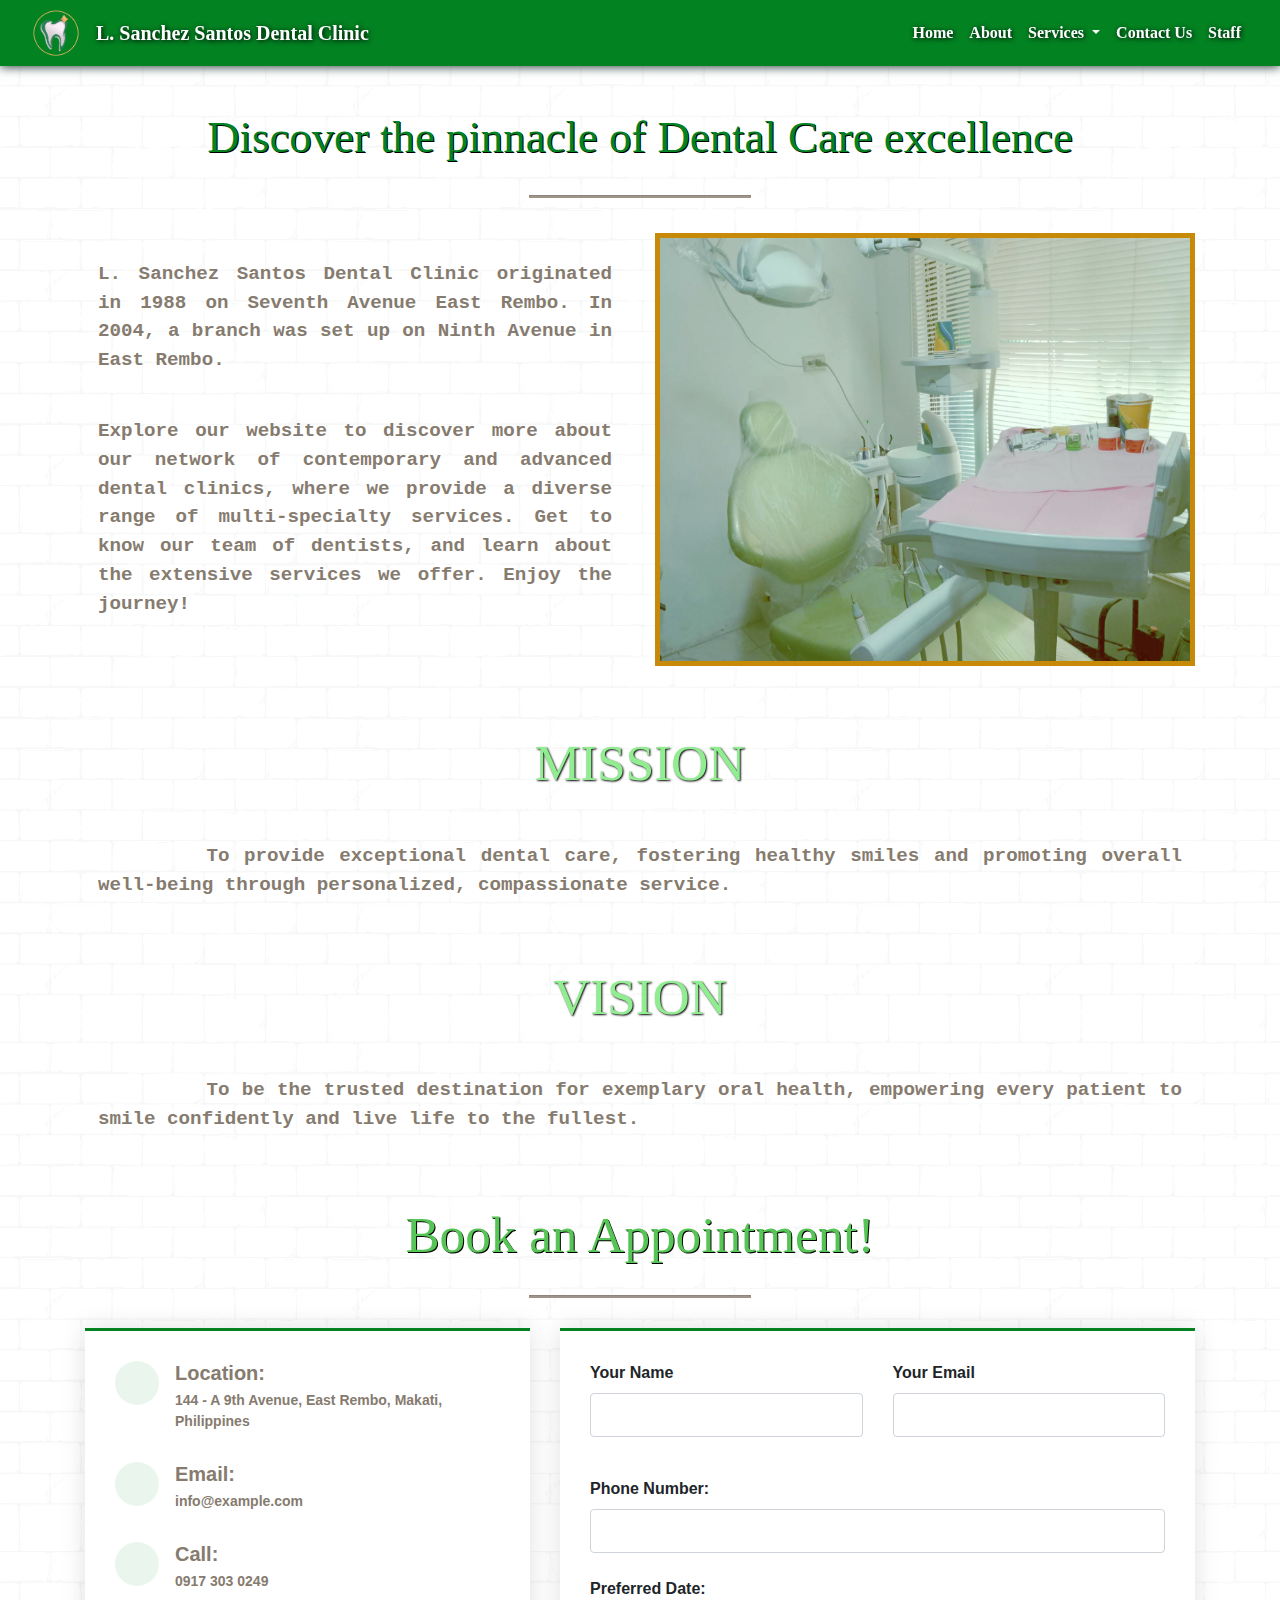
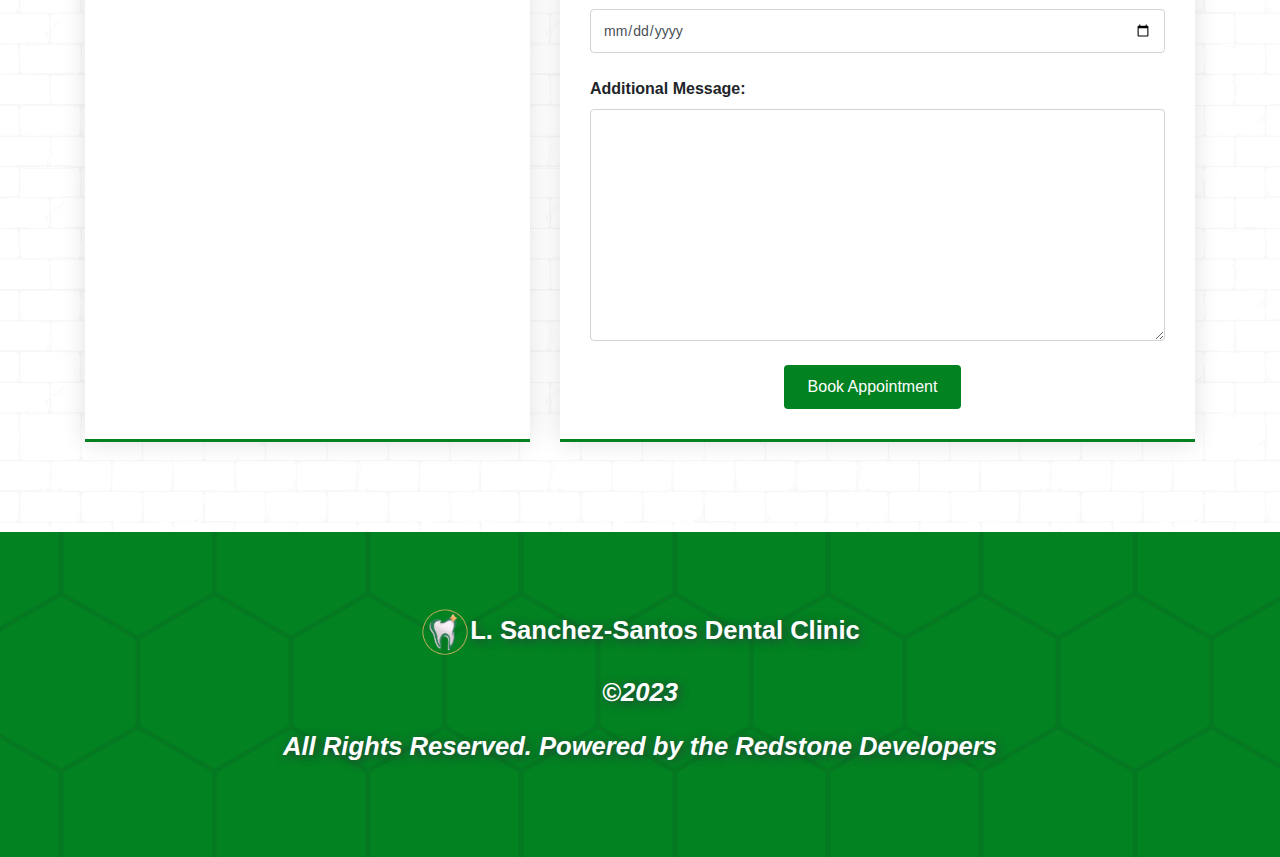
<file: about.html>
<!doctype html>
<html lang="en">

<head>

  <meta charset="utf-8">
  <meta http-equiv="X-UA-Compatible" content="IE=edge">
  <meta name="viewport" content="width=device-width, initial-scale=1.0">
  <title>L. Sanchez Santos Dental Clinic</title>
  <link rel="icon" type="image/x-icon" href="images/logo.png">
  <link rel="stylesheet" href="https://stackpath.bootstrapcdn.com/bootstrap/4.3.1/css/bootstrap.min.css"
  integrity="sha384-ggOyR0iXCbMQv3Xipma34MD+dH/1fQ784/j6cY/iJTQUOhcWr7x9JvoRxT2MZw1T" crossorigin="anonymous">
  <link rel="stylesheet" href="mystyle.css">    

</head>

<body>

    <!-- navbar -->
  <div class="wrapper">
    <section class="hero">
      <header>
        <nav class="navbar navbar-expand-lg navbar-light bg-light fixed-top">
          <div class="container-fluid">
            <img id="header-img" src="images/logo.png" height=50 width=50 style="float: left">
            <a class="navbar-brand" href="index.html">L. Sanchez Santos Dental Clinic</a>
            <button class="navbar-toggler navbar-toggler-right" type="button" data-toggle="collapse"
              data-target="#headerNav" aria-controls="headerNav" aria-expanded="false" aria-label="Toggle navigation">
              <span class="navbar-toggler-icon"></span>
            </button>
            <div id="headerNav" class="collapse navbar-collapse justify-content-end">
              <ul class="navbar-nav">
                <li class="nav-item active">
                  <a class="nav-link" href="index.html">
                    <span class="sr-only">(current)</span>Home</a>
                </li>
                <li class="nav-item">
                  <a class="nav-link" href="about.html">
                    About
                  </a>
                </li>
                <li class="nav-item dropdown">
                  <a class="nav-link dropdown-toggle" href="#" role="button" data-toggle="dropdown"
                    aria-expanded="false">
                    Services
                  </a>
                  <div class="dropdown-menu" aria-labelledby="navbarDropdown">
                    <a class="dropdown-item" href="digital xray.html">Digital Xray</a>
                    <a class="dropdown-item" href="oral prophylaxis.html">Oral Prophylaxis</a>
                    <a class="dropdown-item" href="orthodontics.html">Orthodontics</a>
                    <a class="dropdown-item" href="tooth extraction.html">Tooth Extraction</a>
                    <a class="dropdown-item" href="tooth restoration.html">Tooth Restoration</a>
                    <a class="dropdown-item" href="wisdom tooth extraction.html">Wisdom Tooth
                      Extraction</a>
                  </div>
                </li>
                <li class="nav-item">
                  <a class="nav-link" href="contact.html">
                    Contact Us
                  </a>
                </li>

                <li class="nav-item">
                  <a class="nav-link" href="staff.html">
                    Staff
                  </a>
                </li>
              </ul>
            </div>
          </div>
        </nav>
      </header>
    </section>
  </div>


    <section id="about" class="about">
        <div class="container">
            <div class="section-title">
                <h1 class="about-us" style="margin-top: 10%;">Discover the pinnacle of Dental Care excellence</h1>
                <hr class="hr1">
            </div>
            <div class="row">
                <div class="col-lg-6 order-1 order-lg-2">
                    <img src="images/visit-us/VI1(1).png" class="img-fluid"
                        style="margin-top: 15px; border: 5px solid #c78a08;">
                </div>
                <div class="col-lg-6 pt-4 pt-lg-0 order-2 order-lg-1 content">
                    <p class="about-caption">
                        <b>L. Sanchez Santos Dental Clinic</b> originated in 1988 on Seventh Avenue East Rembo. In
                        2004, a branch was set up on Ninth Avenue in East Rembo.
                    </p>
                    <p class="about-caption">
                        Explore our website to discover more about our network of contemporary
                        and advanced dental clinics, where we provide a diverse range of multi-specialty services.
                        Get to know our team of dentists, and learn about the extensive services we offer. Enjoy the
                        journey!
                    </p>
                </div>
            </div>
        </div>
    </section>

    <div class="container">
        <div class="mission">
            <h1>MISSION</h1>
            <p>To provide exceptional dental care, fostering healthy smiles and promoting overall well-being through
                personalized, compassionate service.</p>
        </div>
        <div class="vision">
            <h1>VISION</h1>
            <p>To be the trusted destination for exemplary oral health, empowering every patient to smile confidently
                and live life to the fullest.</p>
        </div>
    </div>

    <!-- appointment -->
    <section id="contact" class="contact">
        <div class="container">
            <div class="appointment-title">
                <h1 id="book-appointment"
                    style="font-size: 4vw; color: rgb(86, 197, 86); text-shadow: 1px 1px  black; text-align: center; margin-bottom: 30px; font-family: Georgia, 'Times New Roman', Times, serif;">
                    Book an Appointment!</h1>
                <hr class="hr2">
            </div>
            <div class="row">
                <div class="col-lg-5 d-flex align-items-stretch">
                    <div class="info">
                        <div class="address">
                            <i class="bi bi-geo-alt"></i>
                            <h4>Location:</h4>
                            <p>144 - A 9th Avenue, East Rembo, Makati, Philippines</p>
                        </div>
                        <div class="email">
                            <i class="bi bi-envelope"></i>
                            <h4>Email:</h4>
                            <p>info@example.com</p>
                        </div>
                        <div class="phone">
                            <i class="bi bi-phone"></i>
                            <h4>Call:</h4>
                            <p>0917 303 0249</p>
                        </div>
                        <iframe
                            src="https://www.google.com/maps/embed/v1/place?q=L.+Sanchez+Santos,+9th+Avenue,+Taguig,+Metro+Manila,+Philippines&key=AIzaSyBFw0Qbyq9zTFTd-tUY6dZWTgaQzuU17R8"
                            frameborder="0" style="border:0; width: 100%; height: 290px;" allowfullscreen></iframe>
                    </div>
                </div>
                <div class="col-lg-7 mt-5 mt-lg-0 d-flex align-items-stretch" id="input-section">
                    <form action="forms/contact.php" method="post" role="form" class="php-email-form">
                        <div class="row">
                            <div class="form-group col-md-6">
                                <label for="name">Your Name</label>
                                <input type="text" name="name" class="form-control" id="name" required>
                            </div>
                            <div class="form-group col-md-6 mt-3 mt-md-0">
                                <label for="name">Your Email</label>
                                <input type="email" class="form-control" name="email" id="email" required>
                            </div>
                        </div>
                        <div class="form-group mt-3">
                            <label for="name">Phone Number:</label>
                            <input type="text" class="form-control" name="subject" id="subject" required>
                        </div>
                        <div class="form-group mt-3">
                            <label for="date">Preferred Date:</label>
                            <input type="date" class="form-control" id="date" name="date" required>
                        </div>
                        <div class="form-group mt-3">
                            <label for="name">Additional Message:</label>
                            <textarea class="form-control" name="message" rows="10" required></textarea>
                        </div>
                        <div class="my-3">
                            <div class="loading">Loading</div>
                            <div class="error-message"></div>
                            <div class="sent-message">Your appointment has been sent. Thank you!</div>
                        </div>
                        <div class="text-center"><button type="submit" class="btn-primary">Book Appointment</button>
                        </div>
                    </form>
                </div>
            </div>
        </div>
    </section>

    <!-- footer -->

    <footer class="footer">
        <div class="container">
            <ul class="list-inline text-center">
                <img src="images/logo.png" style="align-items: center; height:50px; width: 50px;" <p
                    style="font-size: 20px;">L.
                Sanchez-Santos Dental Clinic</p>
                <p><i style="font-size: 2vw;">©2023</i></p>
                <p><i style="font-size: 2vw; margin-top: -30px">All Rights Reserved. Powered by the Redstone
                        Developers</i></p>
            </ul>
        </div>
    </footer>

    <!-- Optional JavaScript -->
    <!-- jQuery first, then Popper.js, then Bootstrap JS -->
    <script src="https://code.jquery.com/jquery-3.3.1.slim.min.js"
        integrity="sha384-q8i/X+965DzO0rT7abK41JStQIAqVgRVzpbzo5smXKp4YfRvH+8abtTE1Pi6jizo"
        crossorigin="anonymous"></script>
    <script src="https://cdnjs.cloudflare.com/ajax/libs/popper.js/1.14.7/umd/popper.min.js"
        integrity="sha384-UO2eT0CpHqdSJQ6hJty5KVphtPhzWj9WO1clHTMGa3JDZwrnQq4sF86dIHNDz0W1"
        crossorigin="anonymous"></script>
    <script src="https://stackpath.bootstrapcdn.com/bootstrap/4.3.1/js/bootstrap.min.js"
        integrity="sha384-JjSmVgyd0p3pXB1rRibZUAYoIIy6OrQ6VrjIEaFf/nJGzIxFDsf4x0xIM+B07jRM"
        crossorigin="anonymous"></script>

</body>

</html>
</file>
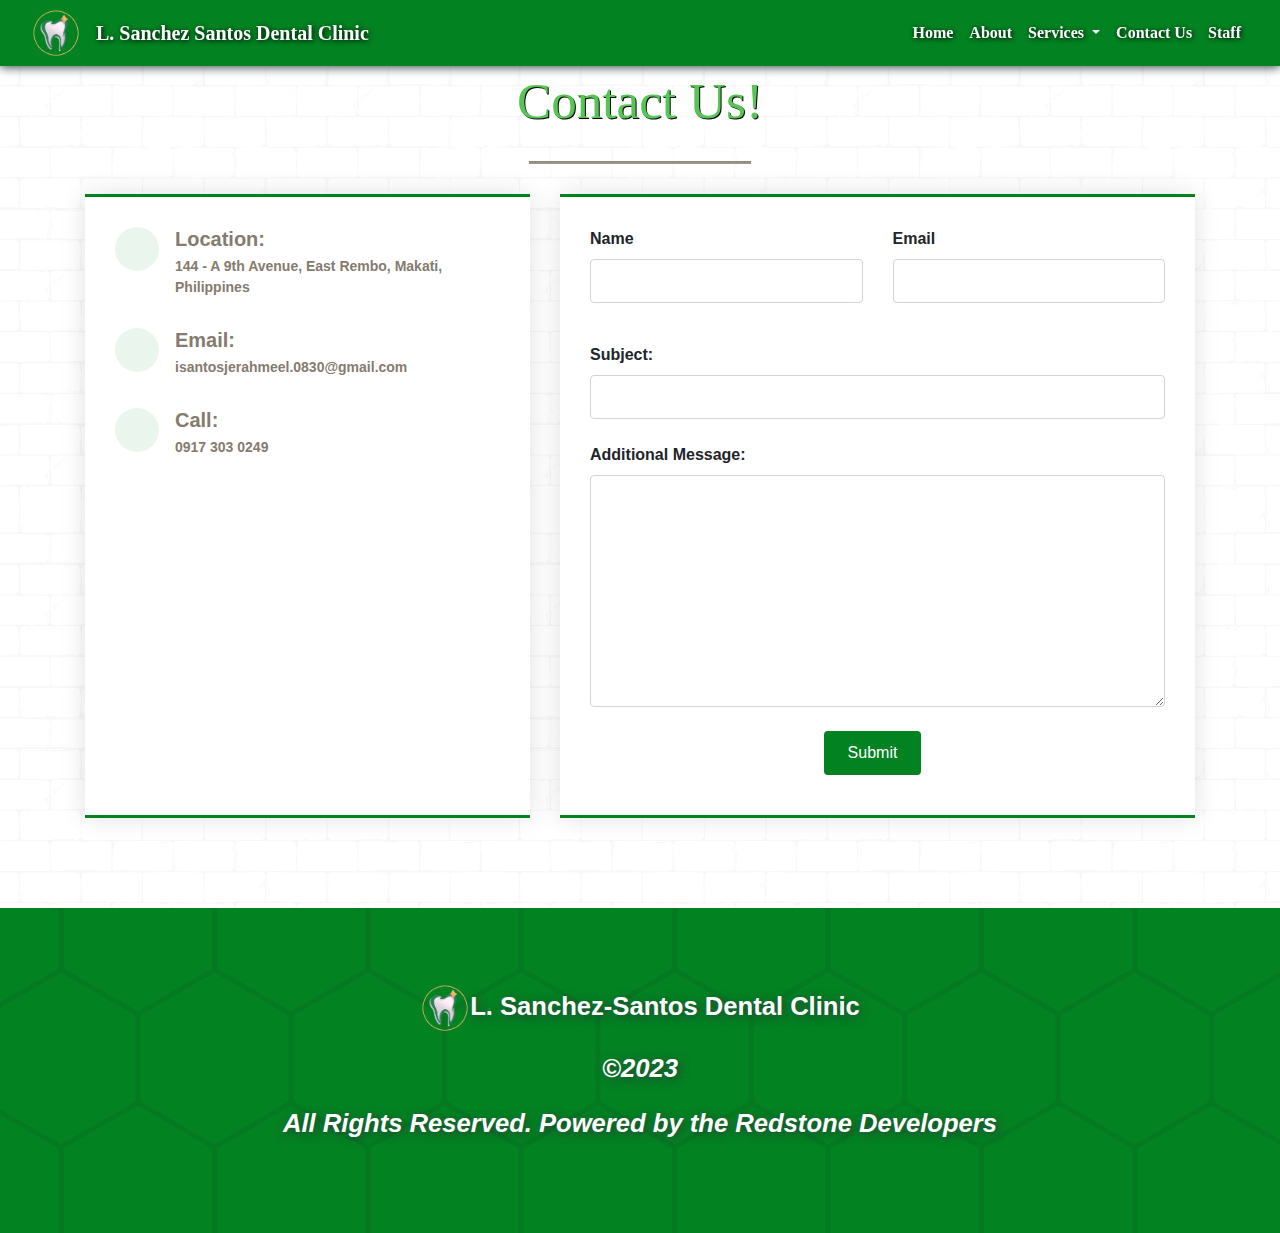
<file: contact.html>
<!doctype html>
<html lang="en">

<head>

  <meta charset="utf-8">
  <meta http-equiv="X-UA-Compatible" content="IE=edge">
  <meta name="viewport" content="width=device-width, initial-scale=1.0">
  <title>Dental | Manila, Philippines</title>
  <link rel="icon" type="image/x-icon" href="images/logo.png">
  <link rel="stylesheet" href="https://stackpath.bootstrapcdn.com/bootstrap/4.3.1/css/bootstrap.min.css"
    integrity="sha384-ggOyR0iXCbMQv3Xipma34MD+dH/1fQ784/j6cY/iJTQUOhcWr7x9JvoRxT2MZw1T" crossorigin="anonymous">
  <link rel="stylesheet" href="mystyle.css">

</head>

<body>

  <!-- navbar -->
  <div class="wrapper">
    <section class="hero">
      <header>
        <nav class="navbar navbar-expand-lg navbar-light bg-light fixed-top">
          <div class="container-fluid">
            <img id="header-img" src="images/logo.png" height=50 width=50 style="float: left">
            <a class="navbar-brand" href="index.html">L. Sanchez Santos Dental Clinic</a>
            <button class="navbar-toggler navbar-toggler-right" type="button" data-toggle="collapse"
              data-target="#headerNav" aria-controls="headerNav" aria-expanded="false" aria-label="Toggle navigation">
              <span class="navbar-toggler-icon"></span>
            </button>
            <div id="headerNav" class="collapse navbar-collapse justify-content-end">
              <ul class="navbar-nav">
                <li class="nav-item active">
                  <a class="nav-link" href="index.html">
                    <span class="sr-only">(current)</span>Home</a>
                </li>
                <li class="nav-item">
                  <a class="nav-link" href="about.html">
                    About
                  </a>
                </li>
                <li class="nav-item dropdown">
                  <a class="nav-link dropdown-toggle" href="#" role="button" data-toggle="dropdown"
                    aria-expanded="false">
                    Services
                  </a>
                  <div class="dropdown-menu" aria-labelledby="navbarDropdown">
                    <a class="dropdown-item" href="digital xray.html">Digital Xray</a>
                    <a class="dropdown-item" href="oral prophylaxis.html">Oral Prophylaxis</a>
                    <a class="dropdown-item" href="orthodontics.html">Orthodontics</a>
                    <a class="dropdown-item" href="tooth extraction.html">Tooth Extraction</a>
                    <a class="dropdown-item" href="tooth restoration.html">Tooth Restoration</a>
                    <a class="dropdown-item" href="wisdom tooth extraction.html">Wisdom Tooth
                      Extraction</a>
                  </div>
                </li>
                <li class="nav-item">
                  <a class="nav-link" href="contact.html">
                    Contact Us
                  </a>
                </li>

                <li class="nav-item">
                  <a class="nav-link" href="staff.html">
                    Staff
                  </a>
                </li>
              </ul>
            </div>
          </div>
        </nav>
      </header>
    </section>
  </div>

  <!-- appointment -->
  <section id="contact" class="contact">
    <div class="container">
      <div class="appointment-title">
        <h1 id="book-appointment" style="font-size: 4vw; color: rgb(86, 197, 86); text-shadow: 1px 1px  black; text-align: center; margin-bottom: 30px; font-family: Georgia, 'Times New Roman', Times, serif;">
          Contact Us!</h1>
        <hr class="hr2">
      </div>
      <div class="row">
        <div class="col-lg-5 d-flex align-items-stretch">
          <div class="info">
            <div class="address">
              <i class="bi bi-geo-alt"></i>
              <h4>Location:</h4>
              <p>144 - A 9th Avenue, East Rembo, Makati, Philippines</p>
            </div>
            <div class="email">
              <i class="bi bi-envelope"></i>
              <h4>Email:</h4>
              <p>isantosjerahmeel.0830@gmail.com</p>
            </div>
            <div class="phone">
              <i class="bi bi-phone"></i>
              <h4>Call:</h4>
              <p>0917 303 0249</p>
            </div>
            <iframe
              src="https://www.google.com/maps/embed/v1/place?q=L.+Sanchez+Santos,+9th+Avenue,+Taguig,+Metro+Manila,+Philippines&key=AIzaSyBFw0Qbyq9zTFTd-tUY6dZWTgaQzuU17R8"
              frameborder="0" style="border:0; width: 100%; height: 290px;" allowfullscreen></iframe>
          </div>
        </div>
        <div class="col-lg-7 mt-5 mt-lg-0 d-flex align-items-stretch" id="input-section">
          <form action="forms/contact.php" method="post" role="form" class="php-email-form">
            <div class="row">
              <div class="form-group col-md-6">
                <label for="name">Name</label>
                <input type="text" name="name" class="form-control" id="name" required>
              </div>
              <div class="form-group col-md-6 mt-3 mt-md-0">
                <label for="name">Email</label>
                <input type="email" class="form-control" name="email" id="email" required>
              </div>
            </div>
            <div class="form-group mt-3">
              <label for="name">Subject:</label>
              <input type="text" class="form-control" name="subject" id="subject" required>
            </div>
            <div class="form-group mt-3">
              <label for="name">Additional Message:</label>
              <textarea class="form-control" name="message" rows="10" required></textarea>
            </div>
            <div class="my-3">
              <div class="loading">Loading</div>
              <div class="error-message"></div>
              <div class="sent-message">Your appointment has been sent. Thank you!</div>
            </div>
            <div class="text-center"><button type="submit" class="btn-primary">Submit</button></div>
          </form>
        </div>
      </div>
    </div>
  </section>

  <!-- footer -->


  <footer class="footer">
    <div class="container">
      <ul class="list-inline text-center">
        <img src="images/logo.png" style="align-items: center; height:50px; width: 50px;" <p style="font-size: 20px;">L.
        Sanchez-Santos Dental Clinic</p>
        <p><i style="font-size: 2vw;">©2023</i></p>
        <p><i style="font-size: 2vw; margin-top: -30px">All Rights Reserved. Powered by the Redstone Developers</i></p>
      </ul>
    </div>
  </footer>

  <!-- Optional JavaScript -->
  <!-- jQuery first, then Popper.js, then Bootstrap JS -->
  <script src="https://code.jquery.com/jquery-3.3.1.slim.min.js"
    integrity="sha384-q8i/X+965DzO0rT7abK41JStQIAqVgRVzpbzo5smXKp4YfRvH+8abtTE1Pi6jizo"
    crossorigin="anonymous"></script>
  <script src="https://cdnjs.cloudflare.com/ajax/libs/popper.js/1.14.7/umd/popper.min.js"
    integrity="sha384-UO2eT0CpHqdSJQ6hJty5KVphtPhzWj9WO1clHTMGa3JDZwrnQq4sF86dIHNDz0W1"
    crossorigin="anonymous"></script>
  <script src="https://stackpath.bootstrapcdn.com/bootstrap/4.3.1/js/bootstrap.min.js"
    integrity="sha384-JjSmVgyd0p3pXB1rRibZUAYoIIy6OrQ6VrjIEaFf/nJGzIxFDsf4x0xIM+B07jRM"
    crossorigin="anonymous"></script>

</body>

</html>
</file>
<file: mystyle.css>
body {
  overflow-x: hidden;
}

body,
html {
  box-sizing: border-box;
  margin: 0%;
  padding: 0%;
  width: 100%;
  height: 100%;
}

body {
  font-weight: bold;
  height: 100vh;
  background: linear-gradient(rgba(255, 255, 255, 0.4), rgba(255, 255, 255, 0.4)), url('images/BG-PAGE.png');
  background-size: 500px;
  background-repeat: repeat-x repeat-y;
}

/*--------------------------------------------------------------
# Home Page
--------------------------------------------------------------*/


/* NAVBAR */

.navbar {
  box-shadow: 0px 1px 10px rgb(42, 61, 61);
  background-color: #038222 !important;
  font-family: Garamond, serif;
}

.navbar .navbar-nav .nav-link,
.navbar .navbar-nav .nav-link.active,
.navbar .navbar-nav .nav-link:focus {
  color: white !important;
  text-shadow: 1px 1px 5px black;
  transition: color 0.3s ease;
}

.navbar-brand {
  color: white !important;
  text-shadow: 1px 1px 5px black;
  margin-left: 15px;
}

#headerNav .navbar-nav .nav-link {
  transition: color 0.3s ease;
  color: white;
}

#headerNav .navbar-nav .nav-link:hover,
#headerNav .navbar-nav .nav-link:focus {
  color: #038222 !important;
}

.dropdown-menu .dropdown-item {
  color: #038222;
  background-color: white;
  transition: background-color 0.3s ease;
}

.dropdown-menu .dropdown-item:hover {
  color: #e7d623;
}

.dropdown-menu .dropdown-item:focus {
  color: white;
  background-color: #038222;
}

.btn-primary {
  /* align-self: flex-start; */
  transition: all 0.3s ease;
  background-color: #038222;
  border-color: #038222;
  color: white;
  transition: all 0.3s ease;
  margin-right: 10px;
}

.btn-primary:hover,
.btn-primary:focus {
  background-color: white !important;
  color: #038222 !important;
  border-color: #038222 !important;
}

/* HERO */

.hero-image {
  background-image: linear-gradient(rgba(5, 26, 4, 0.5), rgba(5, 26, 4, 0.7)), url("images/heroimg.jpg");
  height: 80%;
  background-position: center;
  background-repeat: no-repeat;
  background-size: cover;
  position: relative;
  box-shadow: 5px 5px 30px 15px rgba(65, 94, 95, 0.5);
}

.hero-text {
  display: inline-block;
  text-align: center;
  position: absolute;
  top: 50%;
  left: 50%;
  transform: translate(-50%, -50%);
  color: white;
  text-shadow: 2px 2px 4px black;
  font-family: Georgia, 'Times New Roman', Times, serif;
}

.clinic-name {
  font-style: normal;
  white-space: nowrap;
  margin-bottom: 10px;
  font-size: 4vw;
  margin-top: -10px;
  color: #e7d623;
}

.button {
  appearance: none;
  background-color: transparent;
  border: 0.125em solid #1A1A1A;
  border-radius: 0.9355em;
  box-sizing: border-box;
  color: #038222;
  cursor: pointer;
  display: inline-block;
  font-family: Roobert, -apple-system, BlinkMacSystemFont, "Segoe UI", Helvetica, Arial, sans-serif, "Apple Color Emoji", "Segoe UI Emoji", "Segoe UI Symbol";
  font-size: 16px;
  font-weight: 600;
  line-height: normal;
  margin: 0;
  min-height: 3.50em;
  min-width: 0;
  outline: none;
  padding: 1em 2.3em;
  text-align: center;
  text-decoration: none;
  transition: all 300ms cubic-bezier(.23, 1, 0.32, 1);
  user-select: none;
  -webkit-user-select: none;
  touch-action: manipulation;
  will-change: transform;
}

.button:disabled {
  pointer-events: none;
}

.button:hover {
  color: #fff;
  background-color: #1A1A1A;
  box-shadow: rgba(0, 0, 0, 0.25) 0 8px 15px;
  transform: translateY(-2px);
}

.button:active {
  box-shadow: none;
  transform: translateY(0);
}

/* ABOUT US */

.about .content h3 {
  font-weight: 700;
  font-size: 28px;
}

.about .content ul {
  list-style: none;
  padding: 0;
}

.about .content ul li {
  padding-bottom: 10px;
}

.about .content ul i {
  font-size: 20px;
  padding-right: 4px;
  color: #038222;
}

.about .content p:last-child {
  margin-bottom: 0;
}

.section-title {
  color: #038222;
  margin-top: 90px;
  text-shadow: 1px 1px black;
}

.hr1 {
  background-color: #9e948a;
  width: 20%;
  height: 2px;
  display: block;
  margin-bottom: 20px;
}

.about-us {
  font-family: Georgia, serif;
  text-align: center;
  font-size: 3.5vw;
  margin-bottom: 30px;
}

.about-caption {
  text-align: justify;
  color: #867b6f;
  font-size: 1.5vw;
  font-family: 'Courier New', Courier, monospace;
  padding: 15px 13px 0px 13px;
  margin-top: 5%;
}

.about-img {
  width: 150px;
  height: 50px;
}


/* TEAM */

.services-title {
  color: #038222;
  text-shadow: 1px 1px black;
  text-align: center;
  margin-bottom: 35px;
  margin-top: 90px;
}

.services .service {
  text-align: center;
  margin-bottom: 20px;
  box-shadow: 0px 0px 10px 0px rgba(65, 94, 95, 0.5);
  padding: 30px 20px;
  background: rgb(243, 241, 241);
}

.services .service2 {
  text-align: center;
  margin-bottom: 20px;
  box-shadow: 0px 0px 10px 0px rgba(65, 94, 95, 0.5);
  padding: 30px 20px;
  background: #038222;
}

.services .service img {
  max-width: 60%;
  border-radius: 50%;
  margin: 0 0 30px 0;
}

.services .service2 img {
  max-width: 60%;
  border-radius: 50%;
  margin: 0 0 30px 0;
}

.services .service h4 {
  color: #038222;
  font-weight: 700;
  margin-bottom: 2px;
  font-size: 18px;
}

.services .service2 h4 {
  color: #fff;
  font-weight: 700;
  margin-bottom: 2px;
  font-size: 18px;
}

.services .service p {
  font-family: 'Courier New', Courier, monospace;
  padding-top: 10px;
  font-size: 14px;
  font-style: italic;
  color: #867b6f;
  padding-top: 15px;
}

.services .service2 p {
  font-family: 'Courier New', Courier, monospace;
  padding-top: 10px;
  font-size: 14px;
  font-style: italic;
  color: #fff;
  padding-top: 15px;
}

.staff-button .a {
  align-items: center;
  justify-content: center;
}

.btn-light:hover,
.btn-light:focus {
  background-color: white !important;
  color: #e7d623 !important;
  border-color: #038222 !important;
}


/* WHY US */

.why-container {
  height: 30vw;
}

.why-us {

  margin-top: 70px;
  margin-bottom: 50px;
  background: #038222;
  padding: 80px 0;
  box-shadow: 5px 5px 30px 15px rgba(65, 94, 95, 0.5);
}

.why-us h1 {
  text-shadow: 2px 2px rgb(42, 61, 61);
  color: #fff;
  font-weight: 700;
  text-align: center;
  margin-top: -30px;
}

.why-us p {
  margin: 0vw 5vw 0vw 5vw;
  color: #fff;
  font-size: 1.8vw;
  text-align: center;
  font-family: 'Courier New', Courier, monospace;
}

@media (max-width: 1024px) {
  .why-us {
    background-attachment: scroll;
  }
}

@media (min-width: 769px) {
  .why-us .cta-btn-container {
    display: flex;
    align-items: center;
    justify-content: flex-end;
  }
}


/* TEAM */

.team-title {
  color: #038222;
  text-shadow: 1px 1px black;
  text-align: center;
  margin-bottom: 35px;
  margin-top: 90px;
}

.team .member {
  text-align: center;
  margin-bottom: 20px;
  box-shadow: 0px 0px 10px 0px rgba(65, 94, 95, 0.5);
  padding: 30px 20px;
  background: rgb(243, 241, 241);
  margin: auto;
}

.team .member img {
  max-width: 60%;
  border-radius: 50%;
  margin: 0 0 30px 0;
}

.team .member h4 {
  color: #038222;
  font-weight: 700;
  margin-bottom: 2px;
  font-size: 18px;
}

.team .member span {
  font-style: italic;
  display: block;
  font-size: 13px;
  color: #e7d623;
}

.team .member p {
  font-family: 'Courier New', Courier, monospace;
  padding-top: 10px;
  font-size: 14px;
  font-style: italic;
  color: #867b6f;
  padding-top: 15px;
}

.button {
  background-color: #038222;
  color: white;
  text-shadow: 2px 2px 4px black;
  border: 2px solid #038222;
  padding: 8px 20px;
  text-align: center;
  text-decoration: none;
  display: inline-block;
  font-size: 16px;
  margin: 4px 2px;
  cursor: pointer;
  transition-duration: 0.4s;
  border-radius: 50px;
}

/* Button hover effect */
.button:hover {
  background-color: white;
  color: #038222;
  border: 1px solid #038222;
}

/* VISIT US */

.sec-visit {
  margin: 55px 0px 10px 0px;
}

.visit-us {
  color: #038222;
  font-size: 4vw;
  text-shadow: 1px 1px black;
  margin-top: 20px;
  margin-bottom: 30px;
  font-family: Georgia, 'Times New Roman', Times, serif;
}

.catch-line {
  text-shadow: 1px 1px #919191;
  font-family: Georgia, 'Times New Roman', Times, serif;
  margin-left: -10vw;
  margin-right: -10vw;
  color: #e7d623;
  font-size: 2vw;
  margin-top: 3vw;
  margin-bottom: -20px;
}

.carousel-inner {
  box-shadow: 0px 0px 30px 15px rgba(65, 94, 95, 0.5);
}

.carousel-item {
  min-width: 300px;
  background: no-repeat center center scroll;
  background-size: cover;
}

/* APPOINTMENT */

.hr2 {
  background-color: #9e948a;
  width: 20%;
  height: 2px;
  display: block;
  margin-bottom: 30px;
}

.appointment-title {
  margin-top: 70px;
}

.contact .info {
  border-top: 3px solid #038222;
  border-bottom: 3px solid #038222;
  padding: 30px;
  background: #fff;
  width: 100%;
  box-shadow: 0 0 24px 0 rgba(0, 0, 0, 0.12);
}

.contact .info i {
  font-size: 20px;
  color: #038222;
  float: left;
  width: 44px;
  height: 44px;
  background: #eaf6ed;
  display: flex;
  justify-content: center;
  align-items: center;
  border-radius: 50px;
  transition: all 0.3s ease-in-out;
}

.contact .info h4 {
  padding: 0 0 0 60px;
  font-size: 20px;
  font-weight: 600;
  margin-bottom: 5px;
  color: #867b6f;
}

.contact .info p {
  padding: 0 0 10px 60px;
  margin-bottom: 20px;
  font-size: 14px;
  color: #867b6f;
}

.contact .info .social-links {
  padding-left: 10px;
}

.contact .info .social-links a {
  font-size: 18px;
  display: inline-block;
  background: #333;
  color: #fff;
  line-height: 1;
  padding: 8px 0;
  border-radius: 50%;
  text-align: center;
  width: 36px;
  height: 36px;
  transition: 0.3s;
  margin-right: 10px;
}

.contact .info .social-links a:hover {
  background: #038222;
  color: #fff;
}

.contact .info .email:hover i,
.contact .info .address:hover i,
.contact .info .phone:hover i {
  background: #038222;
  color: #fff;
}

.contact .php-email-form {
  width: 100%;
  border-top: 3px solid #038222;
  border-bottom: 3px solid #038222;
  padding: 30px;
  background: #fff;
  box-shadow: 0 0 24px 0 rgba(0, 0, 0, 0.12);
}

.contact .php-email-form .form-group {
  padding-bottom: 8px;
}

.contact .php-email-form .error-message {
  display: none;
  color: #fff;
  background: #ed3c0d;
  text-align: left;
  padding: 15px;
  font-weight: 600;
}

.contact .php-email-form .error-message br+br {
  margin-top: 25px;
}

.contact .php-email-form .sent-message {
  display: none;
  color: #fff;
  background: #038222;
  text-align: center;
  padding: 15px;
  font-weight: 600;
}

.contact .php-email-form .loading {
  display: none;
  background: #fff;
  text-align: center;
  padding: 15px;
}

.contact .php-email-form .loading:before {
  content: "";
  display: inline-block;
  border-radius: 50%;
  width: 24px;
  height: 24px;
  margin: 0 10px -6px 0;
  border: 3px solid #038222;
  border-top-color: #eee;
  animation: animate-loading 1s linear infinite;
}

.contact .php-email-form input,
.contact .php-email-form textarea {
  border-radius: 0;
  box-shadow: none;
  font-size: 14px;
  border-radius: 4px;
}

.contact .php-email-form input:focus,
.contact .php-email-form textarea:focus {
  border-color: #038222;
}

.contact .php-email-form input {
  height: 44px;
}

.contact .php-email-form textarea {
  padding: 10px 12px;
}

.contact .php-email-form button[type=submit] {
  background: #038222;
  border: 0;
  padding: 10px 24px;
  color: #fff;
  transition: 0.4s;
  border-radius: 4px;
}

.contact .php-email-form button[type=submit]:hover {
  background: #038222;
}

@keyframes animate-loading {
  0% {
    transform: rotate(0deg);
  }

  100% {
    transform: rotate(360deg);
  }
}


/* REVIEWS */

.cta {
  background-image: url(images/CONTAINER-BGH.png);
  background-repeat: repeat-x repeat-y;
  background-size: 900px;
  background-size: cover;
  margin-top: 90px;
  margin-bottom: 50px;
  background: #038222;
  padding: 80px 0;
  box-shadow: 5px 5px 30px 15px rgba(65, 94, 95, 0.5);
}

.cta-container {
  height: 33.5vw;
}

.cta h1 {
  text-shadow: 2px 2px rgb(42, 61, 61);
  color: #fff;
  font-weight: 700;
  text-align: center;
  margin-top: -30px;
}

.cta p {
  margin-left: 50px;
  margin-right: 50px;
  color: #fff;
  font-size: 2.1vw;
}

@media (max-width: 1024px) {
  .cta {
    background-attachment: scroll;
  }
}

@media (min-width: 769px) {
  .cta .cta-btn-container {
    display: flex;
    align-items: center;
    justify-content: flex-end;
  }
}


/* FUN FACTS */

.carousel-control-prev-icon {
  background-image: url("images/prev.png") !important;
  width: 5vw !important;
  height: 5vw !important;
}

.carousel-control-next-icon {
  background-image: url(images/next.png) !important;
  width: 5vw !important;
  height: 5vw !important;
}


/*--------------------------------------------------------------
# Services
--------------------------------------------------------------*/

/* Digital Xray */

.digital-xray-heading {
  text-align: center;
  margin-top: 100px;
  font-family: Georgia, 'Times New Roman', Times, serif;
  color: #038222;
  text-shadow: 1px 1px black;
}

/* Image with gold border */

.image-with-border img {
  border: 10px solid #038222;
  border-radius: 10px;
  padding: 1px;
  margin-top: 50px;
}

.image-with-border p {
  margin-top: 20px;
  font-family: Georgia, 'Times New Roman', Times, serif;
  text-indent: 8%;
  color: #867b6f;
}

/* Oral Prophylaxis */

.oral-prophylaxis-heading {
  text-align: center;
  margin-top: 100px;
  font-family: Georgia, 'Times New Roman', Times, serif;
  color: #038222;
  text-shadow: 1px 1px black;
}

/* Orthodontics */

.orthodontics-heading {
  text-align: center;
  margin-top: 100px;
  font-family: Georgia, 'Times New Roman', Times, serif;
  color: #038222;
  text-shadow: 1px 1px black;
}

/* Tooth Extraction */

.tooth-extraction-heading {
  text-align: center;
  margin-top: 100px;
  font-family: Georgia, 'Times New Roman', Times, serif;
  color: #038222;
  text-shadow: 1px 1px black;
}

/* Tooth Restoration */

.tooth-restoration-heading {
  text-align: center;
  margin-top: 100px;
  font-family: Georgia, 'Times New Roman', Times, serif;
  color: #038222;
  text-shadow: 1px 1px black;
}

/* Wisdom Tooth Extraction */

.wisdom-tooth-extraction-heading {
  text-align: center;
  margin-top: 100px;
  font-family: Georgia, 'Times New Roman', Times, serif;
  color: #038222;
  text-shadow: 1px 1px black;
}
 

/* About */
.mission h1{
  font-size: 4vw;
  color: lightgreen;
  margin-top: 6%;
  text-align: center;
  font-family: Georgia, 'Times New Roman', Times, serif;
  text-shadow: 1px 1px 2px black;
}

.mission p {
  text-indent: 5%;
  margin-top: 3%;
  text-align: justify;
  color: #867b6f;
  font-size: 1.5vw;
  font-family: 'Courier New', Courier, monospace;
  padding: 15px 13px 0px 13px;
  text-indent: 10%;
}

.vision h1 {
  font-size: 4vw;
  color: lightgreen;
  margin-top: 6%;
  text-align: center;
  font-family: Georgia, 'Times New Roman', Times, serif;
  text-shadow: 1px 1px 2px black;
}

.vision p {
  text-indent: 5%;
  margin-top: 3%;
  text-align: justify;
  color: #867b6f;
  font-size: 1.5vw;
  font-family: 'Courier New', Courier, monospace;
  padding: 15px 13px 0px 13px;
  text-indent: 10%;
}

/* Staff */

.staff-heading {
  text-align: center;
  margin-top: 100px;
  font-family: Georgia, 'Times New Roman', Times, serif;
  color: #038222;
  text-shadow: 1px 1px black;
}

.dentist, .secretary {
  width: 30%;
  padding: 20px;
  margin-bottom: 20px;
}

.dentist img, .secretary img {
  height: 10%;
  width: 100%;
}

.dentist h2, .secretary h2 {
  color: lightgreen;
  margin-top: 10%;
}


/*--------------------------------------------------------------
# Footer
--------------------------------------------------------------*/

footer {
  background-image: url(images/CONTAINER-BGH.png);
  background-repeat: repeat-x repeat-y;
  background-size: 900px;
  background-size: cover;
  margin-top: 90px;
  background-color: #038222;
  padding: 75px;
  color: #fff;
  text-shadow: 2px 2px 10px rgb(42, 61, 61);
  font-size: 2vw;
}
</file>
